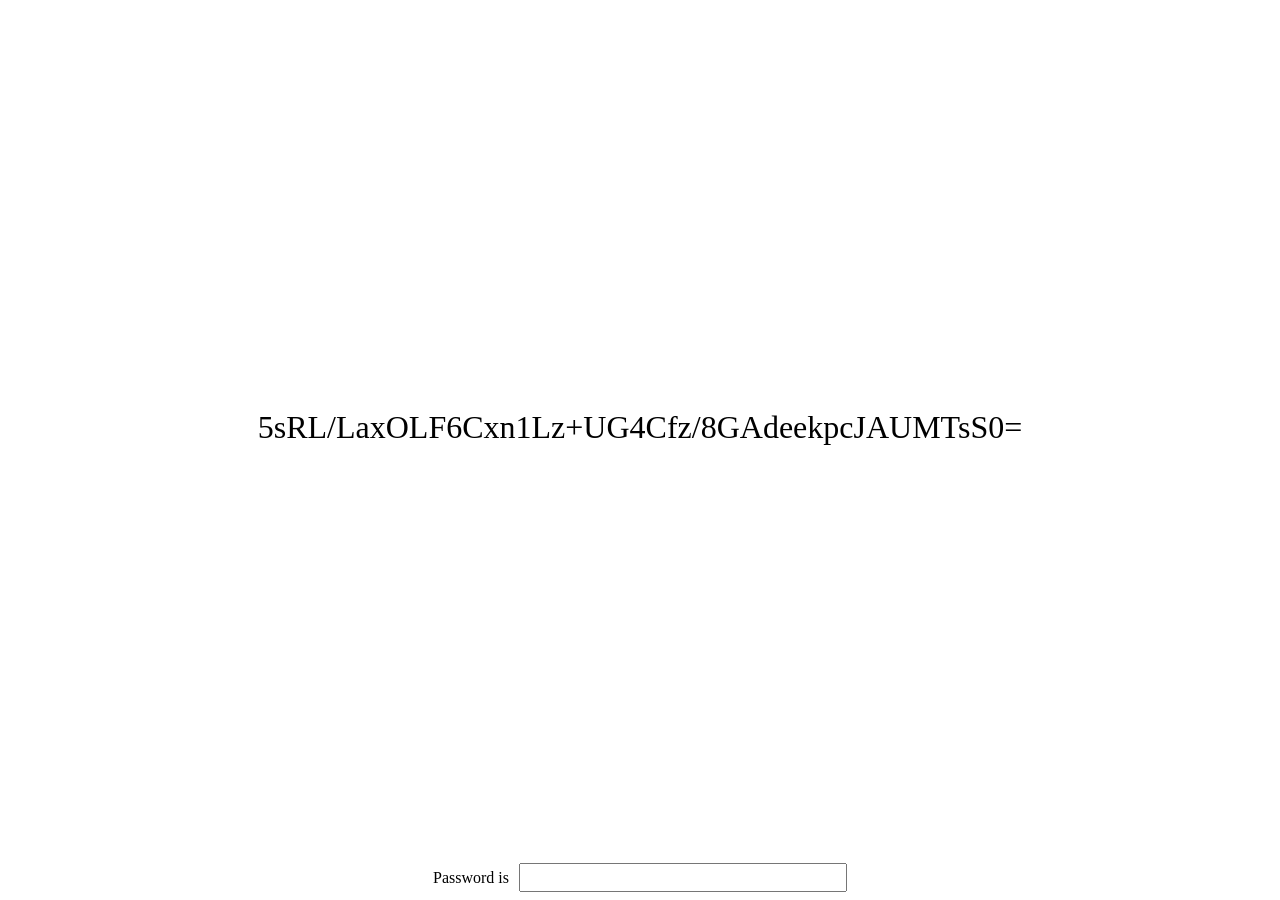
<file: src/index.html>
<!DOCTYPE html>
<html lang="ko">

<head>
    <meta charset="UTF-8">
    <link rel="stylesheet" href="index.css">
    <title>?</title>
</head>

<body>
    <div class="container">
        <p>5sRL/LaxOLF6Cxn1Lz+UG4Cfz/8GAdeekpcJAUMTsS0=</p>
    </div>
    <div class="input">
        <p>Password is</p>
        <input type="text" class="inputs" id="Password">
    </div>
</body>
<script>
    console.log("2^8-45 43 42");
    console.log("사랑해. 그냥... 날 기다려줘. 안녕...");

    document.addEventListener("selectstart", (e) => {
        e.preventDefault();
    })
    document.addEventListener("dragstart", (e) => {
        e.preventDefault();
    })

    document.addEventListener("keydown", (e) => {
        if (e.key === "Enter") {
            let pw = document.getElementById("Password").value;
            fetch("http://localhost:6974/s1", {
                method: "POST",
                headers: {
                    "Content-Type": "application/json"
                },
                body: JSON.stringify({ pw: pw })
            }).then(res => res.json()).then(data => {
                if (data.pass) {
                    sessionStorage.setItem("s1_pass", data.key);
                    window.location.href = "/s2";
                }
            })
        }
    })

</script>

</html>
</file>
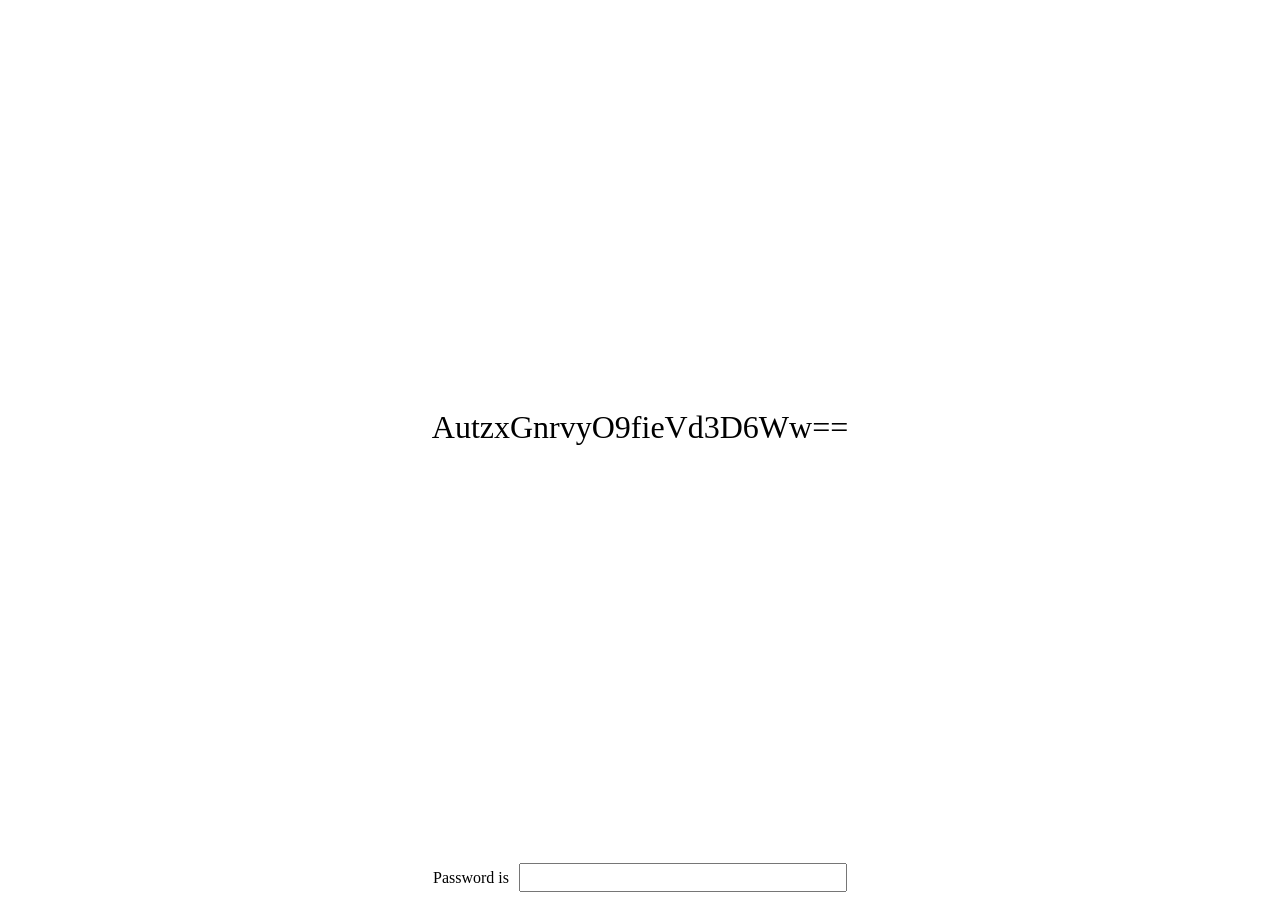
<file: src/s2.html>
<!DOCTYPE html>
<html lang="ko">

<head>
    <meta charset="UTF-8">
    <link rel="stylesheet" href="index.css">
    <title>?</title>
</head>

<body>
    <div class="container">
        <p>AutzxGnrvyO9fieVd3D6Ww==</p>
    </div>
    <div class="input">
        <p>Password is</p>
        <input type="text" class="inputs" id="Password">
    </div>
</body>
<script>
    console.log("This page is nothing have anything.");
    console.log("Find answer");

    document.addEventListener("selectstart", (e) => {
        e.preventDefault();
    })
    document.addEventListener("dragstart", (e) => {
        e.preventDefault();
    })

    // document.addEventListener("keydown", (e) => {
    //     if (e.key === "Enter") {
    //         let pw = document.getElementById("Password").value;
    //         fetch("http://localhost:6974/s1", {
    //             method: "POST",
    //             headers: {
    //                 "Content-Type": "application/json"
    //             },
    //             body: JSON.stringify({ pw: pw })
    //         }).then(res => res.json()).then(data => {
    //             if (data.pass) {
    //                 sessionStorage.setItem("s1_pass", data.key);
    //                 window.location.href = "/s2";
    //             }
    //         })
    //     }
    // })
    function neo(answer) {
        const stack = new Error().stack;

        if (stack.includes("eval")) {
            fetch("http://localhost:6974/s2", {
                method: "POST",
                headers: {
                    "Content-Type": "application/json"
                },
                body: JSON.stringify({ answer: answer })
            }).then(res => res.json()).then(data => {
                if (data.pass) {
                    sessionStorage.setItem("s2_pass", data.key);
                    window.location.href = "/s3";
                }
            })
            return;
        }

        const lines = stack.split("\n");
        const caller = lines[2] || "";

        if (caller.includes("<anonymous>" || caller.includes("VM"))) {
            console.log("It is not correct answer.");
            return;
        } else {
            console.log("WTF?");
        }
    }

</script>

</html>
</file>
<file: src/index.css>
body {
    margin: 0;
    padding: 0;
}

.container {
    width: 100vw;
    height: 95vh;
    font-size: xx-large;
    display: flex;
    justify-content: center;
    align-items: center;
    flex-direction: column;
}

.input {
    width: 100vw;
    height: 5vh;
    display: flex;
    justify-content: center;
    align-items: center;
}

.inputs {
    margin-left: 10px;
}

input {
    width: 25vw;
    height: 2.5vh;
}
</file>
